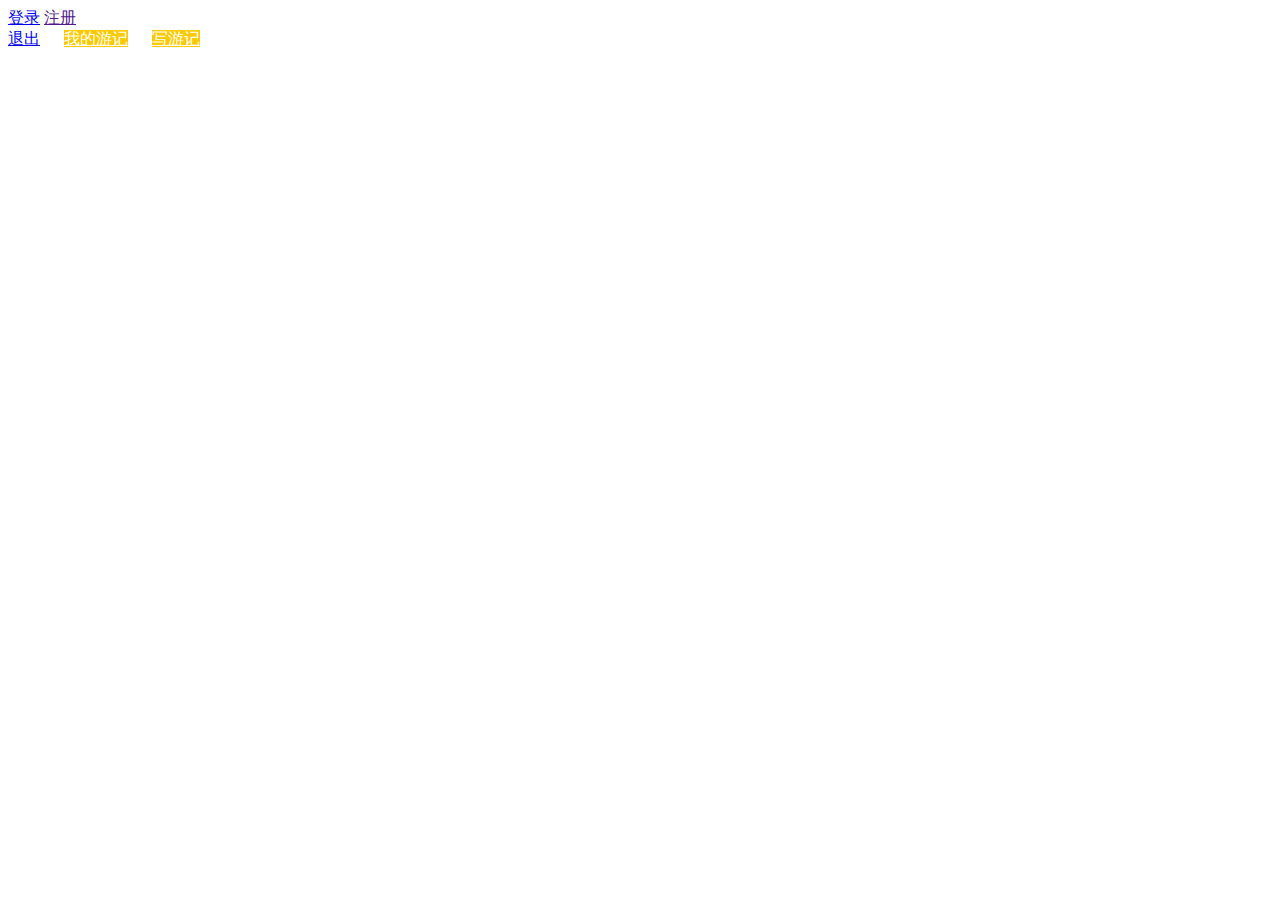
<file: target/ssm_demo/header.html>
<!DOCTYPE html>
<html lang="en">
<head>
    <meta charset="UTF-8">
    <title>首页</title>
</head>
<script>
    $(function () {
        //查询用户信息
        $.get("/ssm_demo/customer/getLoginTelno",{},function (result) {
            var data=result.data;
            if (data!=null){
                var customerTelno="欢迎，"+data.customerTelno;
                $("#span_username").html(customerTelno);
                $(".login_out").hide();
                $(".login").show();
            } else {
                $(".login_out").show();
                $(".login").hide();

            }

        });

    });
    $(".logout").click(function () {
        $.get("/ssm_demo/customer/logout",{},function (result) {

            var logoutStatus=result.status;
            if (logoutStatus=="SUCCESS"){
                //退出成功
                $(".login_out").show();
                $(".login").hide();
            }

        });
    });
</script>

    <header id="header">
        <!--未登录状态-->
        <div class="login_out">
            <a href="/ssm_demo/customer/goToLogin">登录</a>
            <a href="">注册</a>
        </div>

        <!--登录状态-->
        <div class="login">
            <a href="/ssm_demo/customer/goToInfo"><span id="span_username"></span></a>
            <a href="javascript:;" class="logout">退出</a>
            <a href="/ssm_demo/note/goToMyNoteList" class="btn" style="background-color: #ffc900;color: white;margin-left: 20px">我的游记</a>
            <a href="/ssm_demo/note/goToAdd" class="btn" style="background-color: #ffc900;color: white;margin-left: 20px">写游记</a>
        </div>


    </header>


</html>
</file>
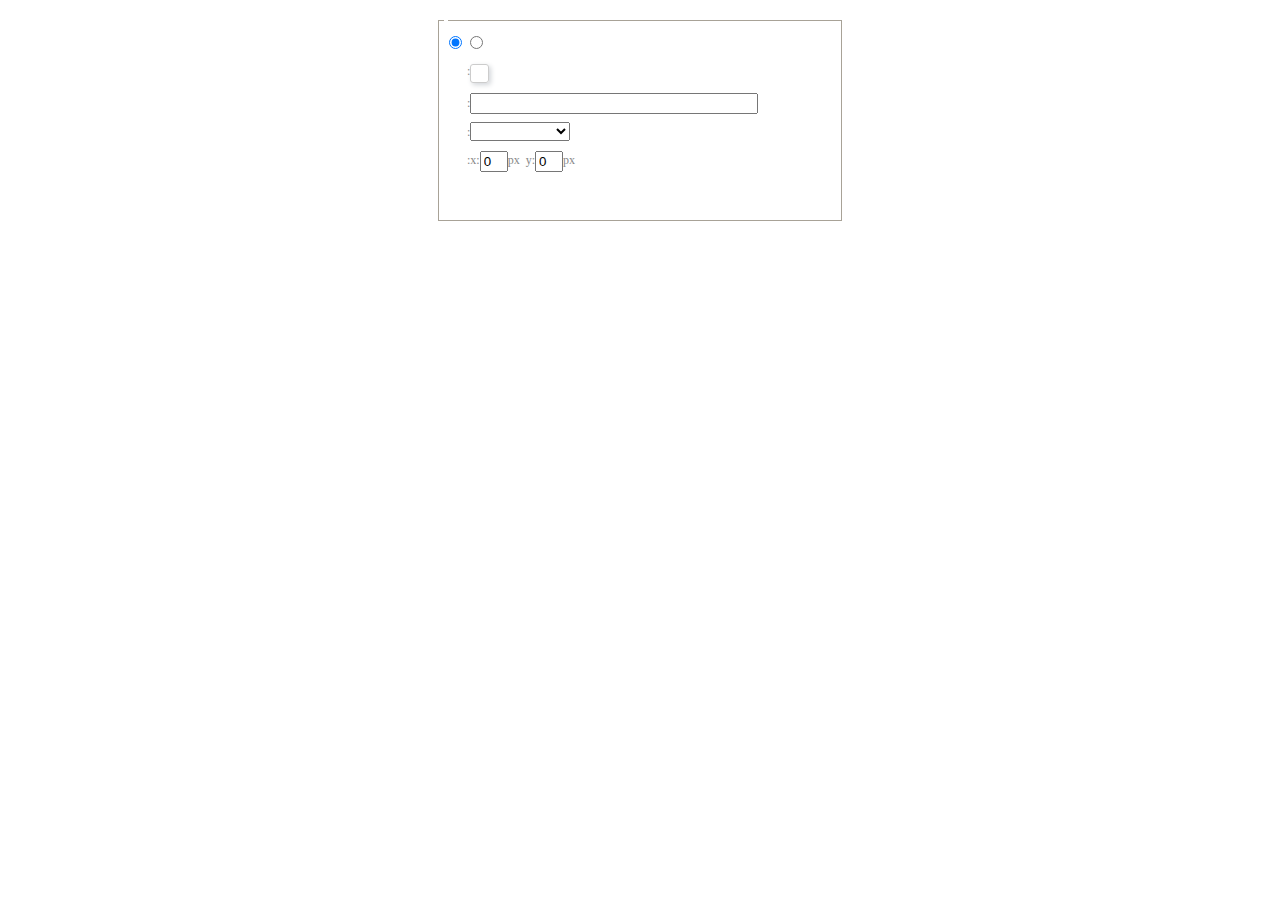
<file: target/ssm_demo/ueditor/dialogs/background/background.html>
<!DOCTYPE HTML>
<html>
<head>
    <meta http-equiv="Content-Type" content="text/html;charset=utf-8"/>
    <script type="text/javascript" src="../internal.js"></script>
    <link rel="stylesheet" type="text/css" href="background.css">
</head>
<body>
    <div id="bg_container" class="wrapper">
        <div id="tabHeads" class="tabhead">
            <span class="focus" data-content-id="normal"><var id="lang_background_normal"></var></span>
            <span class="" data-content-id="imgManager"><var id="lang_background_local"></var></span>
        </div>
        <div id="tabBodys" class="tabbody">
            <div id="normal" class="panel focus">
                <fieldset class="bgarea">
                    <legend><var id="lang_background_set"></var></legend>
                    <div class="content">
                        <div>
                            <label><input id="nocolorRadio" class="iptradio" type="radio" name="t" value="none" checked="checked"><var id="lang_background_none"></var></label>
                            <label><input id="coloredRadio" class="iptradio" type="radio" name="t" value="color"><var id="lang_background_colored"></var></label>
                        </div>
                        <div class="wrapcolor pl">
                            <div class="color">
                                <var id="lang_background_color"></var>:
                            </div>
                            <div id="colorPicker"></div>
                            <div class="clear"></div>
                        </div>
                        <div class="wrapcolor pl">
                            <label><var id="lang_background_netimg"></var>:</label><input class="txt" type="text" id="url">
                        </div>
                        <div id="alignment" class="alignment">
                            <var id="lang_background_align"></var>:<select id="repeatType">
                                <option value="center"></option>
                                <option value="repeat-x"></option>
                                <option value="repeat-y"></option>
                                <option value="repeat"></option>
                                <option value="self"></option>
                            </select>
                        </div>
                        <div id="custom" >
                            <var id="lang_background_position"></var>:x:<input type="text" size="1" id="x" maxlength="4" value="0">px&nbsp;&nbsp;y:<input type="text" size="1" id="y" maxlength="4" value="0">px
                        </div>
                    </div>
                </fieldset>

            </div>
            <div id="imgManager" class="panel">
                <div id="imageList" style=""></div>
            </div>
        </div>
    </div>
    <script type="text/javascript" src="background.js"></script>
</body>
</html>
</file>
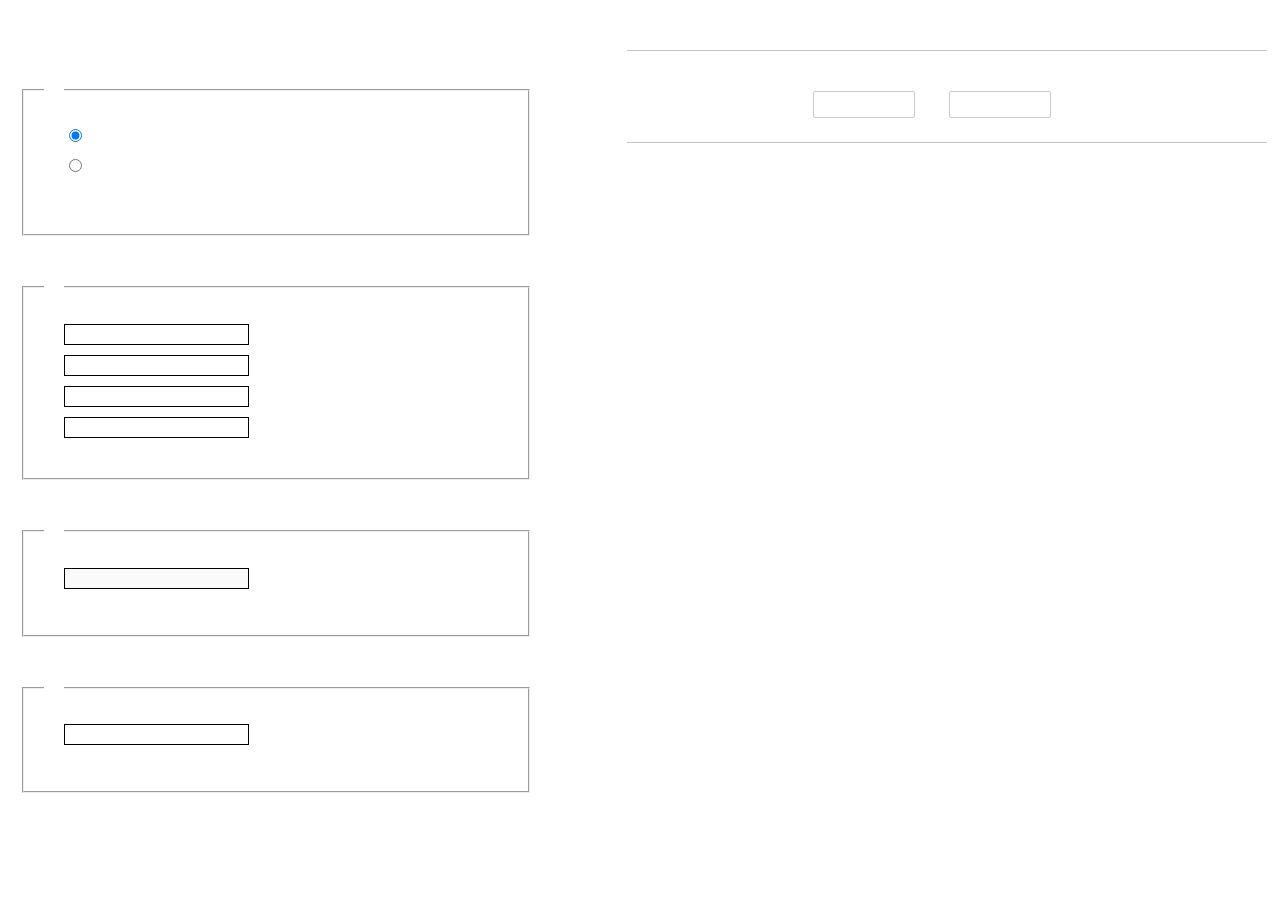
<file: target/ssm_demo/ueditor/dialogs/charts/charts.html>
<!DOCTYPE html>
<html>
    <head>
        <title>chart</title>
        <meta chartset="utf-8">
        <link rel="stylesheet" type="text/css" href="charts.css">
        <script type="text/javascript" src="../internal.js"></script>
    </head>
    <body>
        <div class="main">
            <div class="table-view">
                <h3><var id="lang_data_source"></var></h3>
                <div id="tableContainer" class="table-container"></div>
                <h3><var id="lang_chart_format"></var></h3>
                <form name="data-form">
                    <div class="charts-format">
                        <fieldset>
                            <legend><var id="lang_data_align"></var></legend>
                            <div class="format-item-container">
                                <label>
                                    <input type="radio" class="format-ctrl not-pie-item" name="charts-format" value="1" checked="checked">
                                    <var id="lang_chart_align_same"></var>
                                </label>
                                <label>
                                    <input type="radio" class="format-ctrl not-pie-item" name="charts-format" value="-1">
                                    <var id="lang_chart_align_reverse"></var>
                                </label>
                                <br>
                            </div>
                        </fieldset>
                        <fieldset>
                            <legend><var id="lang_chart_title"></var></legend>
                            <div class="format-item-container">
                                <label>
                                    <var id="lang_chart_main_title"></var><input type="text" name="title" class="data-item">
                                </label>
                                <label>
                                    <var id="lang_chart_sub_title"></var><input type="text" name="sub-title" class="data-item not-pie-item">
                                </label>
                                <label>
                                    <var id="lang_chart_x_title"></var><input type="text" name="x-title" class="data-item not-pie-item">
                                </label>
                                <label>
                                    <var id="lang_chart_y_title"></var><input type="text" name="y-title" class="data-item not-pie-item">
                                </label>
                            </div>
                        </fieldset>
                        <fieldset>
                            <legend><var id="lang_chart_tip"></var></legend>
                            <div class="format-item-container">
                                <label>
                                    <var id="lang_cahrt_tip_prefix"></var>
                                    <input type="text" id="tipInput" name="tip" class="data-item" disabled="disabled">
                                </label>
                                <p><var id="lang_cahrt_tip_description"></var></p>
                            </div>
                        </fieldset>
                        <fieldset>
                            <legend><var id="lang_chart_data_unit"></var></legend>
                            <div class="format-item-container">
                                <label><var id="lang_chart_data_unit_title"></var><input type="text" name="unit" class="data-item"></label>
                                <p><var id="lang_chart_data_unit_description"></var></p>
                            </div>
                        </fieldset>
                    </div>
                </form>
            </div>
            <div class="charts-view">
                <div id="chartsContainer" class="charts-container"></div>
                <div id="chartsType" class="charts-type">
                    <h3><var id="lang_chart_type"></var></h3>
                    <div class="scroll-view">
                        <div class="scroll-container">
                            <div id="scrollBed" class="scroll-bed"></div>
                        </div>
                        <div id="buttonContainer" class="button-container">
                            <a href="#" data-title="prev"><var id="lang_prev_btn"></var></a>
                            <a href="#" data-title="next"><var id="lang_next_btn"></var></a>
                        </div>
                    </div>
                </div>
            </div>
        </div>
        <script src="../../third-party/jquery-1.10.2.min.js"></script>
        <script src="../../third-party/highcharts/highcharts.js"></script>
        <script src="chart.config.js"></script>
        <script src="charts.js"></script>
    </body>
</html>
</file>
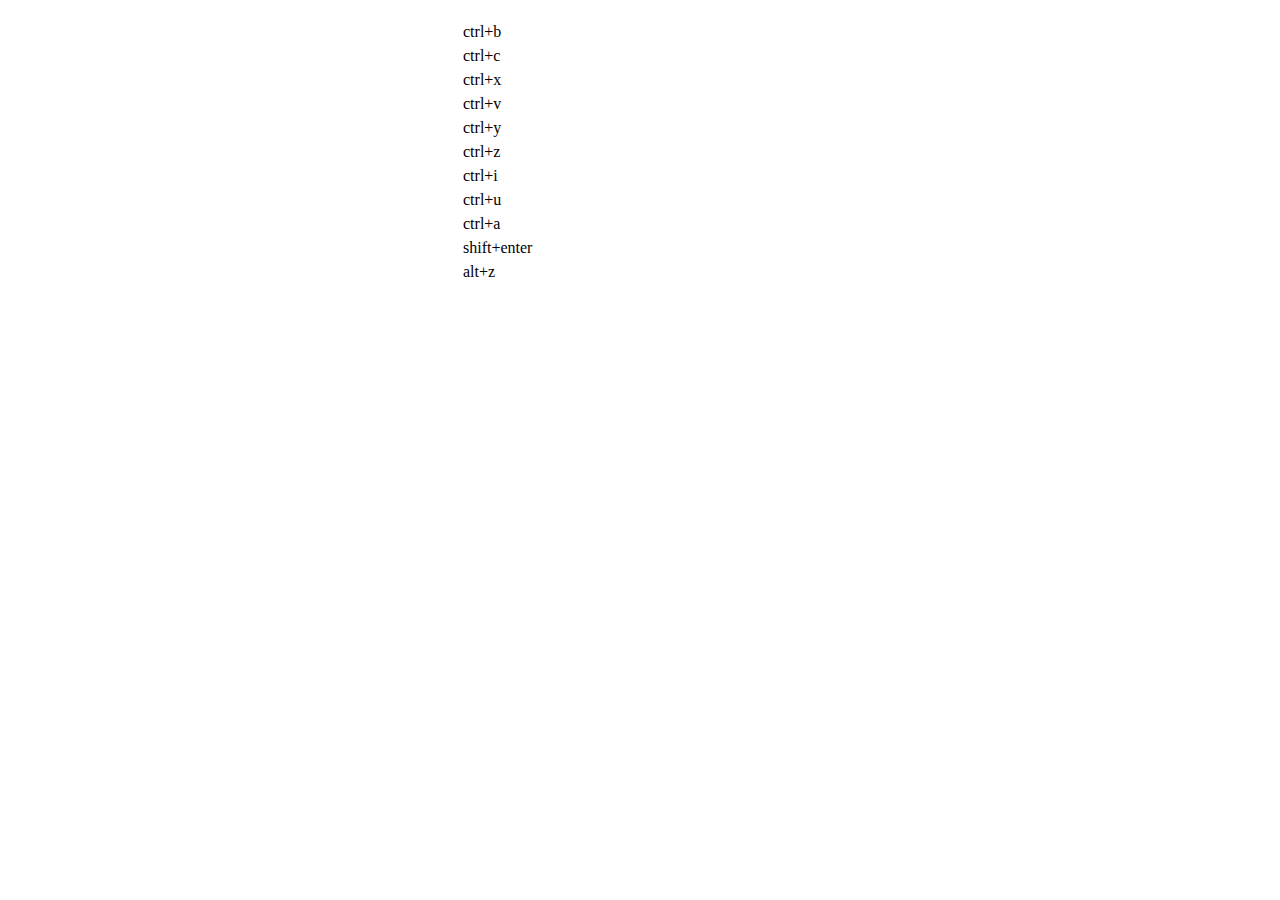
<file: target/ssm_demo/ueditor/dialogs/help/help.html>
<!DOCTYPE HTML PUBLIC "-//W3C//DTD HTML 4.01 Transitional//EN"
        "http://www.w3.org/TR/html4/loose.dtd">
<html>
<head>
    <title>帮助</title>
    <meta content="text/html; charset=utf-8" http-equiv="Content-Type"/>
    <script type="text/javascript" src="../internal.js"></script>
    <link rel="stylesheet" type="text/css" href="help.css">
</head>
<body>
<div class="wrapper" id="helptab">
    <div id="tabHeads" class="tabhead">
        <span class="focus" tabsrc="about"><var id="lang_input_about"></var></span>
        <span tabsrc="shortcuts"><var id="lang_input_shortcuts"></var></span>
    </div>
    <div id="tabBodys" class="tabbody">
        <div id="about" class="panel">
            <h1>UEditor</h1>
            <p id="version"></p>
            <p><var id="lang_input_introduction"></var></p>
        </div>
        <div id="shortcuts" class="panel">
            <table>
                <thead>
                <tr>
                    <td><var id="lang_Txt_shortcuts"></var></td>
                    <td><var id="lang_Txt_func"></var></td>
                </tr>
                </thead>
                <tbody>
                <tr>
                    <td>ctrl+b</td>
                    <td><var id="lang_Txt_bold"></var></td>
                </tr>
                <tr>
                    <td>ctrl+c</td>
                    <td><var id="lang_Txt_copy"></var></td>
                </tr>
                <tr>
                    <td>ctrl+x</td>
                    <td><var id="lang_Txt_cut"></var></td>
                </tr>
                <tr>
                    <td>ctrl+v</td>
                    <td><var id="lang_Txt_Paste"></var></td>
                </tr>
                <tr>
                    <td>ctrl+y</td>
                    <td><var id="lang_Txt_undo"></var></td>
                </tr>
                <tr>
                    <td>ctrl+z</td>
                    <td><var id="lang_Txt_redo"></var></td>
                </tr>
                <tr>
                    <td>ctrl+i</td>
                    <td><var id="lang_Txt_italic"></var></td>
                </tr>
                <tr>
                    <td>ctrl+u</td>
                    <td><var id="lang_Txt_underline"></var></td>
                </tr>
                <tr>
                    <td>ctrl+a</td>
                    <td><var id="lang_Txt_selectAll"></var></td>
                </tr>
                <tr>
                    <td>shift+enter</td>
                    <td><var id="lang_Txt_visualEnter"></var></td>
                </tr>
                <tr>
                    <td>alt+z</td>
                    <td><var id="lang_Txt_fullscreen"></var></td>
                </tr>
                </tbody>
            </table>
        </div>
    </div>
</div>
<script type="text/javascript" src="help.js"></script>
</body>
</html>
</file>
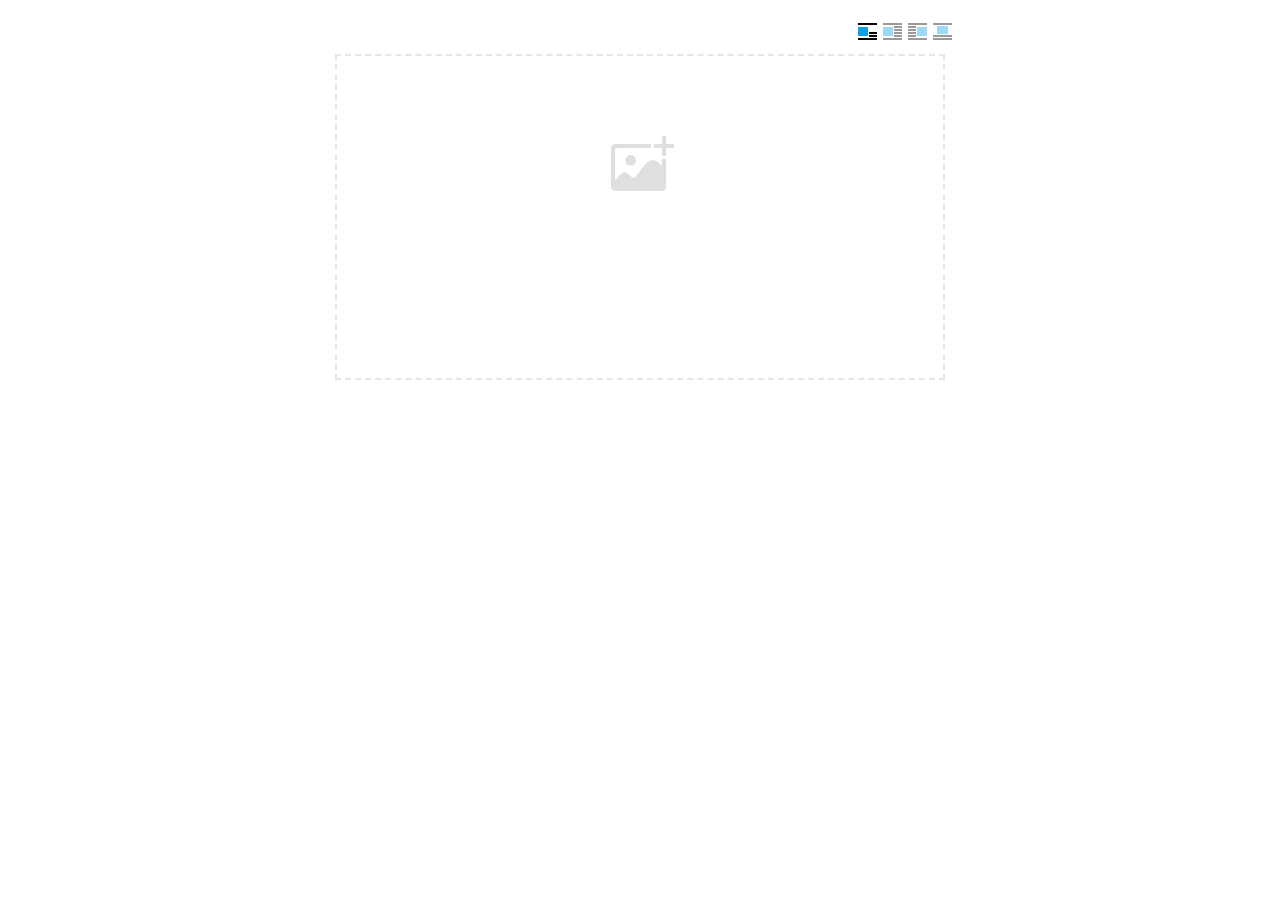
<file: target/ssm_demo/ueditor/dialogs/image/image.html>
<!doctype html>
<html>
<head>
    <meta charset="UTF-8">
    <title>ueditor图片对话框</title>
    <script type="text/javascript" src="../internal.js"></script>

    <!-- jquery -->
    <script type="text/javascript" src="../../third-party/jquery-1.10.2.min.js"></script>

    <!-- webuploader -->
    <script src="../../third-party/webuploader/webuploader.min.js"></script>
    <link rel="stylesheet" type="text/css" href="../../third-party/webuploader/webuploader.css">

    <!-- image dialog -->
    <link rel="stylesheet" href="image.css" type="text/css" />
</head>
<body>

    <div class="wrapper">
        <div id="tabhead" class="tabhead">
            <span class="tab" data-content-id="remote"><var id="lang_tab_remote"></var></span>
            <span class="tab focus" data-content-id="upload"><var id="lang_tab_upload"></var></span>
            <span class="tab" data-content-id="online"><var id="lang_tab_online"></var></span>
            <span class="tab" data-content-id="search"><var id="lang_tab_search"></var></span>
        </div>
        <div class="alignBar">
            <label class="algnLabel"><var id="lang_input_align"></var></label>
                    <span id="alignIcon">
                        <span id="noneAlign" class="none-align focus" data-align="none"></span>
                        <span id="leftAlign" class="left-align" data-align="left"></span>
                        <span id="rightAlign" class="right-align" data-align="right"></span>
                        <span id="centerAlign" class="center-align" data-align="center"></span>
                    </span>
            <input id="align" name="align" type="hidden" value="none"/>
        </div>
        <div id="tabbody" class="tabbody">

            <!-- 远程图片 -->
            <div id="remote" class="panel">
                <div class="top">
                    <div class="row">
                        <label for="url"><var id="lang_input_url"></var></label>
                        <span><input class="text" id="url" type="text"/></span>
                    </div>
                </div>
                <div class="left">
                    <div class="row">
                        <label><var id="lang_input_size"></var></label>
                        <span><var id="lang_input_width">&nbsp;&nbsp;</var><input class="text" type="text" id="width"/>px </span>
                        <span><var id="lang_input_height">&nbsp;&nbsp;</var><input class="text" type="text" id="height"/>px </span>
                        <span><input id="lock" type="checkbox" disabled="disabled"><span id="lockicon"></span></span>
                    </div>
                    <div class="row">
                        <label><var id="lang_input_border"></var></label>
                        <span><input class="text" type="text" id="border"/>px </span>
                    </div>
                    <div class="row">
                        <label><var id="lang_input_vhspace"></var></label>
                        <span><input class="text" type="text" id="vhSpace"/>px </span>
                    </div>
                    <div class="row">
                        <label><var id="lang_input_title"></var></label>
                        <span><input class="text" type="text" id="title"/></span>
                    </div>
                </div>
                <div class="right"><div id="preview"></div></div>
            </div>

            <!-- 上传图片 -->
            <div id="upload" class="panel focus">
                <div id="queueList" class="queueList">
                    <div class="statusBar element-invisible">
                        <div class="progress">
                            <span class="text">0%</span>
                            <span class="percentage"></span>
                        </div><div class="info"></div>
                        <div class="btns">
                            <div id="filePickerBtn"></div>
                            <div class="uploadBtn"><var id="lang_start_upload"></var></div>
                        </div>
                    </div>
                    <div id="dndArea" class="placeholder">
                        <div class="filePickerContainer">
                            <div id="filePickerReady"></div>
                        </div>
                    </div>
                    <ul class="filelist element-invisible">
                        <li id="filePickerBlock" class="filePickerBlock"></li>
                    </ul>
                </div>
            </div>

            <!-- 在线图片 -->
            <div id="online" class="panel">
                <div id="imageList"><var id="lang_imgLoading"></var></div>
            </div>

            <!-- 搜索图片 -->
            <div id="search" class="panel">
                <div class="searchBar">
                    <input id="searchTxt" class="searchTxt text" type="text" />
                    <select id="searchType" class="searchType">
                        <option value="&s=4&z=0"></option>
                        <option value="&s=1&z=19"></option>
                        <option value="&s=2&z=0"></option>
                        <option value="&s=3&z=0"></option>
                    </select>
                    <input id="searchReset" type="button"  />
                    <input id="searchBtn" type="button"  />
                </div>
                <div id="searchList" class="searchList"><ul id="searchListUl"></ul></div>
            </div>

        </div>
    </div>
    <script type="text/javascript" src="image.js"></script>

</body>
</html>
</file>
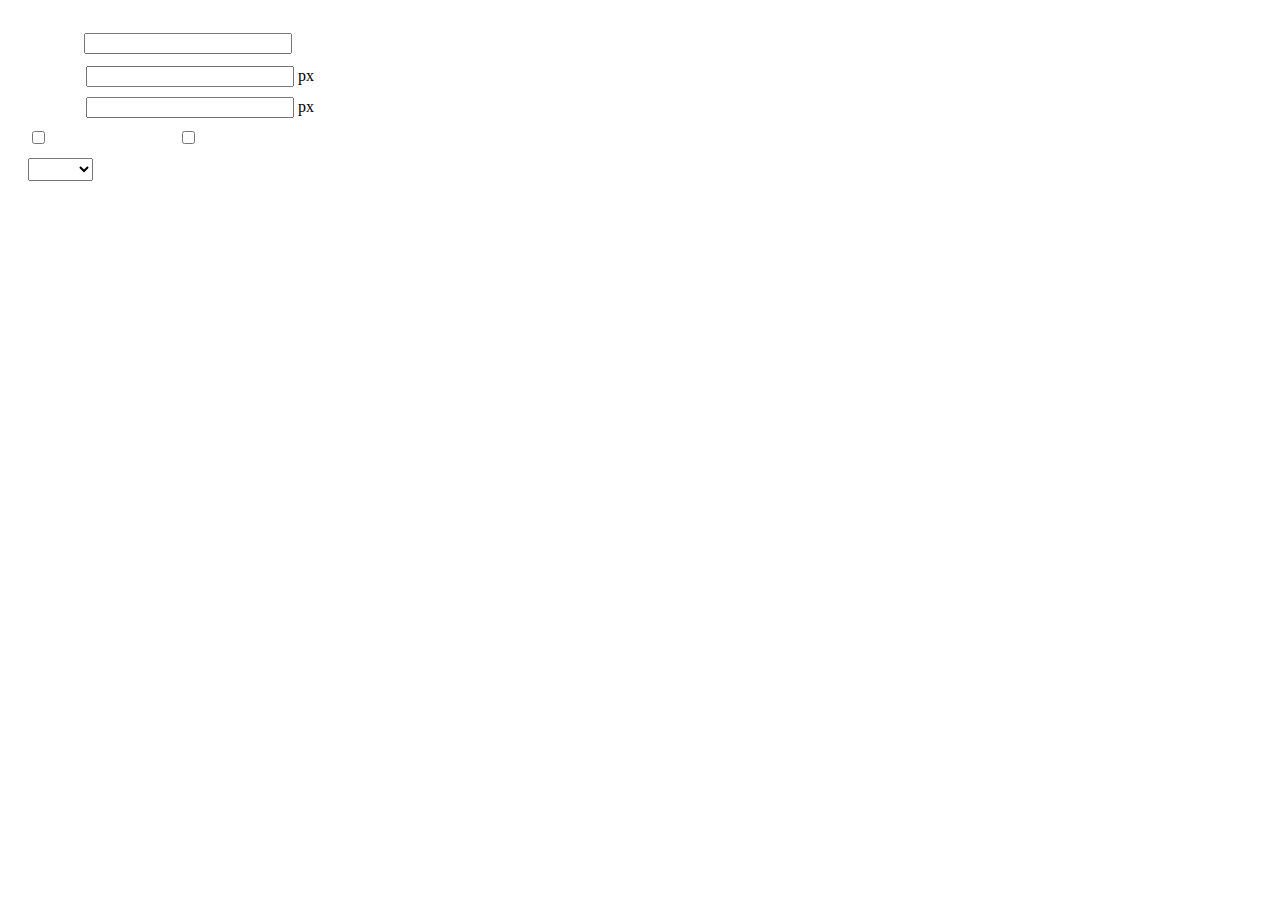
<file: target/ssm_demo/ueditor/dialogs/insertframe/insertframe.html>
<!DOCTYPE html>
<html>
<head>
    <meta http-equiv="Content-Type" content="text/html; charset=utf-8"/>
    <title></title>
    <script type="text/javascript" src="../internal.js"></script>
    <style type="text/css">
        .warp {width: 320px;height: 153px;margin-left:5px;padding: 20px 0 0 15px;position: relative;}
        #url {width: 290px; margin-bottom: 2px; margin-left: -6px; margin-left: -2px\9;*margin-left:0;_margin-left:0; }
        .format span{display: inline-block; width: 58px;text-align: center; zoom:1;}
        table td{padding:5px 0;}
        #align{width: 65px;height: 23px;line-height: 22px;}
    </style>
</head>
<body>
<div class="warp">
        <table width="300" cellpadding="0" cellspacing="0">
            <tr>
                <td colspan="2" class="format">
                    <span><var id="lang_input_address"></var></span>
                    <input style="width:200px" id="url" type="text" value=""/>
                </td>
            </tr>
            <tr>
                <td colspan="2" class="format"><span><var id="lang_input_width"></var></span><input style="width:200px" type="text" id="width"/> px</td>

            </tr>
            <tr>
                <td colspan="2" class="format"><span><var id="lang_input_height"></var></span><input style="width:200px" type="text" id="height"/> px</td>
            </tr>
            <tr>
                <td><span><var id="lang_input_isScroll"></var></span><input type="checkbox" id="scroll"/> </td>
                <td><span><var id="lang_input_frameborder"></var></span><input type="checkbox" id="frameborder"/> </td>
            </tr>

            <tr>
                <td colspan="2"><span><var id="lang_input_alignMode"></var></span>
                    <select id="align">
                        <option value=""></option>
                        <option value="left"></option>
                        <option value="right"></option>
                    </select>
                </td>
            </tr>
        </table>
</div>
<script type="text/javascript">
    var iframe = editor._iframe;
    if(iframe){
        $G("url").value = iframe.getAttribute("src")||"";
        $G("width").value = iframe.getAttribute("width")||iframe.style.width.replace("px","")||"";
        $G("height").value = iframe.getAttribute("height") || iframe.style.height.replace("px","") ||"";
        $G("scroll").checked = (iframe.getAttribute("scrolling") == "yes") ? true : false;
        $G("frameborder").checked = (iframe.getAttribute("frameborder") == "1") ? true : false;
        $G("align").value = iframe.align ? iframe.align : "";
    }
    function queding(){
        var  url = $G("url").value.replace(/^\s*|\s*$/ig,""),
                width = $G("width").value,
                height = $G("height").value,
                scroll = $G("scroll"),
                frameborder = $G("frameborder"),
                float = $G("align").value,
                newIframe = editor.document.createElement("iframe"),
                div;
        if(!url){
            alert(lang.enterAddress);
            return false;
        }
        newIframe.setAttribute("src",/http:\/\/|https:\/\//ig.test(url) ? url : "http://"+url);
        /^[1-9]+[.]?\d*$/g.test( width ) ? newIframe.setAttribute("width",width) : "";
        /^[1-9]+[.]?\d*$/g.test( height ) ? newIframe.setAttribute("height",height) : "";
        scroll.checked ?  newIframe.setAttribute("scrolling","yes") : newIframe.setAttribute("scrolling","no");
        frameborder.checked ?  newIframe.setAttribute("frameborder","1",0) : newIframe.setAttribute("frameborder","0",0);
        float ? newIframe.setAttribute("align",float) :  newIframe.setAttribute("align","");
        if(iframe){
            iframe.parentNode.insertBefore(newIframe,iframe);
            domUtils.remove(iframe);
        }else{
            div = editor.document.createElement("div");
            div.appendChild(newIframe);
            editor.execCommand("inserthtml",div.innerHTML);
        }
        editor._iframe = null;
        dialog.close();
    }
    dialog.onok = queding;
    $G("url").onkeydown = function(evt){
        evt = evt || event;
        if(evt.keyCode == 13){
            queding();
        }
    };
    $focus($G( "url" ));

</script>
</body>
</html>
</file>
<file: target/ssm_demo/ueditor/dialogs/background/background.css>
.wrapper{ width: 424px;margin: 10px auto; zoom:1;position: relative}
.tabbody{height:225px;}
.tabbody .panel { position: absolute;width:100%; height:100%;background: #fff; display: none;}
.tabbody .focus { display: block;}

body{font-size: 12px;color: #888;overflow: hidden;}
input,label{vertical-align:middle}
.clear{clear: both;}
.pl{padding-left: 18px;padding-left: 23px\9;}

#imageList {width: 420px;height: 215px;margin-top: 10px;overflow: hidden;overflow-y: auto;}
#imageList div {float: left;width: 100px;height: 95px;margin: 5px 10px;}
#imageList img {cursor: pointer;border: 2px solid white;}

.bgarea{margin: 10px;padding: 5px;height: 84%;border: 1px solid #A8A297;}
.content div{margin: 10px 0 10px 5px;}
.content .iptradio{margin: 0px 5px 5px 0px;}
.txt{width:280px;}

.wrapcolor{height: 19px;}
div.color{float: left;margin: 0;}
#colorPicker{width: 17px;height: 17px;border: 1px solid #CCC;display: inline-block;border-radius: 3px;box-shadow: 2px 2px 5px #D3D6DA;margin: 0;float: left;}
div.alignment,#custom{margin-left: 23px;margin-left: 28px\9;}
#custom input{height: 15px;min-height: 15px;width:20px;}
#repeatType{width:100px;}


/* 图片管理样式 */
#imgManager {
    width: 100%;
    height: 225px;
}
#imgManager #imageList{
    width: 100%;
    overflow-x: hidden;
    overflow-y: auto;
}
#imgManager ul {
    display: block;
    list-style: none;
    margin: 0;
    padding: 0;
}
#imgManager li {
    float: left;
    display: block;
    list-style: none;
    padding: 0;
    width: 113px;
    height: 113px;
    margin: 9px 0 0 19px;
    background-color: #eee;
    overflow: hidden;
    cursor: pointer;
    position: relative;
}
#imgManager li.clearFloat {
    float: none;
    clear: both;
    display: block;
    width:0;
    height:0;
    margin: 0;
    padding: 0;
}
#imgManager li img {
    cursor: pointer;
}
#imgManager li .icon {
    cursor: pointer;
    width: 113px;
    height: 113px;
    position: absolute;
    top: 0;
    left: 0;
    z-index: 2;
    border: 0;
    background-repeat: no-repeat;
}
#imgManager li .icon:hover {
    width: 107px;
    height: 107px;
    border: 3px solid #1094fa;
}
#imgManager li.selected .icon {
    background-image: url(images/success.png);
    background-position: 75px 75px;
}
#imgManager li.selected .icon:hover {
    width: 107px;
    height: 107px;
    border: 3px solid #1094fa;
    background-position: 72px 72px;
}
</file>
<file: target/ssm_demo/ueditor/dialogs/charts/charts.css>
html, body {
    width: 100%;
    height: 100%;
    margin: 0;
    padding: 0;
    overflow-x: hidden;
}

.main {
    width: 100%;
    overflow: hidden;
}

.table-view {
    height: 100%;
    float: left;
    margin: 20px;
    width: 40%;
}

.table-view .table-container {
    width: 100%;
    margin-bottom: 50px;
    overflow: scroll;
}

.table-view th {
    padding: 5px 10px;
    background-color: #F7F7F7;
}

.table-view td {
    width: 50px;
    text-align: center;
    padding:0;
}

.table-container input {
    width: 40px;
    padding: 5px;
    border: none;
    outline: none;
}

.table-view caption {
    font-size: 18px;
    text-align: left;
}

.charts-view {
    /*margin-left: 49%!important;*/
    width: 50%;
    margin-left: 49%;
    height: 400px;
}

.charts-container {
    border-left: 1px solid #c3c3c3;
}

.charts-format fieldset {
    padding-left: 20px;
    margin-bottom: 50px;
}

.charts-format legend {
    padding-left: 10px;
    padding-right: 10px;
}

.format-item-container {
    padding: 20px;
}

.format-item-container label {
    display: block;
    margin: 10px 0;
}

.charts-format .data-item {
    border: 1px solid black;
    outline: none;
    padding: 2px 3px;
}

/* 图表类型 */

.charts-type {
    margin-top: 50px;
    height: 300px;
}

.scroll-view {
    border: 1px solid #c3c3c3;
    border-left: none;
    border-right: none;
    overflow: hidden;
}

.scroll-container {
    margin: 20px;
    width: 100%;
    overflow: hidden;
}

.scroll-bed {
    width: 10000px;
    _margin-top: 20px;
    -webkit-transition: margin-left .5s ease;
    -moz-transition: margin-left .5s ease;
    transition: margin-left .5s ease;
}

.view-box {
    display: inline-block;
    *display: inline;
    *zoom: 1;
    margin-right: 20px;
    border: 2px solid white;
    line-height: 0;
    overflow: hidden;
    cursor: pointer;
}

.view-box img {
    border: 1px solid #cecece;
}

.view-box.selected {
    border-color: #7274A7;
}

.button-container {
    margin-bottom: 20px;
    text-align: center;
}

.button-container a {
    display: inline-block;
    width: 100px;
    height: 25px;
    line-height: 25px;
    border: 1px solid #c2ccd1;
    margin-right: 30px;
    text-decoration: none;
    color: black;
    -webkit-border-radius: 2px;
    -moz-border-radius: 2px;
    border-radius: 2px;
}

.button-container a:HOVER {
    background: #fcfcfc;
}

.button-container a:ACTIVE {
    border-top-color: #c2ccd1;
    box-shadow:inset 0 5px 4px -4px rgba(49, 49, 64, 0.1);
}

.edui-charts-not-data {
    height: 100px;
    line-height: 100px;
    text-align: center;
}
</file>
<file: target/ssm_demo/ueditor/dialogs/help/help.css>
.wrapper{width: 370px;margin: 10px auto;zoom: 1;}
.tabbody{height: 360px;}
.tabbody .panel{width:100%;height: 360px;position: absolute;background: #fff;}
.tabbody .panel h1{font-size:26px;margin: 5px 0 0 5px;}
.tabbody .panel p{font-size:12px;margin: 5px 0 0 5px;}
.tabbody table{width:90%;line-height: 20px;margin: 5px 0 0 5px;;}
.tabbody table thead{font-weight: bold;line-height: 25px;}
</file>
<file: target/ssm_demo/ueditor/third-party/webuploader/webuploader.css>
.webuploader-container {
	position: relative;
}
.webuploader-element-invisible {
	position: absolute !important;
	clip: rect(1px 1px 1px 1px); /* IE6, IE7 */
    clip: rect(1px,1px,1px,1px);
}
.webuploader-pick {
	position: relative;
	display: inline-block;
	cursor: pointer;
	background: #00b7ee;
	padding: 10px 15px;
	color: #fff;
	text-align: center;
	border-radius: 3px;
	overflow: hidden;
}
.webuploader-pick-hover {
	background: #00a2d4;
}

.webuploader-pick-disable {
	opacity: 0.6;
	pointer-events:none;
}
</file>
<file: target/ssm_demo/ueditor/dialogs/image/image.css>
@charset "utf-8";
/* dialog样式 */
.wrapper {
    zoom: 1;
    width: 630px;
    *width: 626px;
    height: 380px;
    margin: 0 auto;
    padding: 10px;
    position: relative;
    font-family: sans-serif;
}

/*tab样式框大小*/
.tabhead {
    float:left;
}
.tabbody {
    width: 100%;
    height: 346px;
    position: relative;
    clear: both;
}

.tabbody .panel {
    position: absolute;
    width: 0;
    height: 0;
    background: #fff;
    overflow: hidden;
    display: none;
}

.tabbody .panel.focus {
    width: 100%;
    height: 346px;
    display: block;
}

/* 图片对齐方式 */
.alignBar{
    float:right;
    margin-top: 5px;
    position: relative;
}

.alignBar .algnLabel{
    float:left;
    height: 20px;
    line-height: 20px;
}

.alignBar #alignIcon{
    zoom:1;
    _display: inline;
    display: inline-block;
    position: relative;
}
.alignBar #alignIcon span{
    float: left;
    cursor: pointer;
    display: block;
    width: 19px;
    height: 17px;
    margin-right: 3px;
    margin-left: 3px;
    background-image: url(./images/alignicon.jpg);
}
.alignBar #alignIcon .none-align{
    background-position: 0 -18px;
}
.alignBar #alignIcon .left-align{
    background-position: -20px -18px;
}
.alignBar #alignIcon .right-align{
    background-position: -40px -18px;
}
.alignBar #alignIcon .center-align{
    background-position: -60px -18px;
}
.alignBar #alignIcon .none-align.focus{
    background-position: 0 0;
}
.alignBar #alignIcon .left-align.focus{
    background-position: -20px 0;
}
.alignBar #alignIcon .right-align.focus{
    background-position: -40px 0;
}
.alignBar #alignIcon .center-align.focus{
    background-position: -60px 0;
}




/* 远程图片样式 */
#remote {
    z-index: 200;
}

#remote .top{
    width: 100%;
    margin-top: 25px;
}
#remote .left{
    display: block;
    float: left;
    width: 300px;
    height:10px;
}
#remote .right{
    display: block;
    float: right;
    width: 300px;
    height:10px;
}
#remote .row{
    margin-left: 20px;
    clear: both;
    height: 40px;
}

#remote .row label{
    text-align: center;
    width: 50px;
    zoom:1;
    _display: inline;
    display:inline-block;
    vertical-align: middle;
}
#remote .row label.algnLabel{
    float: left;

}

#remote input.text{
    width: 150px;
    padding: 3px 6px;
    font-size: 14px;
    line-height: 1.42857143;
    color: #555;
    background-color: #fff;
    background-image: none;
    border: 1px solid #ccc;
    border-radius: 4px;
    -webkit-box-shadow: inset 0 1px 1px rgba(0, 0, 0, .075);
    box-shadow: inset 0 1px 1px rgba(0, 0, 0, .075);
    -webkit-transition: border-color ease-in-out .15s, box-shadow ease-in-out .15s;
    transition: border-color ease-in-out .15s, box-shadow ease-in-out .15s;
}
#remote input.text:focus {
    border-color: #66afe9;
    outline: 0;
    -webkit-box-shadow: inset 0 1px 1px rgba(0, 0, 0, .075), 0 0 8px rgba(102, 175, 233, .6);
    box-shadow: inset 0 1px 1px rgba(0, 0, 0, .075), 0 0 8px rgba(102, 175, 233, .6);
}
#remote #url{
    width: 500px;
    margin-bottom: 2px;
}
#remote #width,
#remote #height{
    width: 20px;
    margin-left: 2px;
    margin-right: 2px;
}
#remote #border,
#remote #vhSpace,
#remote #title{
    width: 180px;
    margin-right: 5px;
}
#remote #lock{
}
#remote #lockicon{
    zoom: 1;
    _display:inline;
    display: inline-block;
    width: 20px;
    height: 20px;
    background: url("../../themes/default/images/lock.gif") -13px -13px no-repeat;
    vertical-align: middle;
}
#remote #preview{
    clear: both;
    width: 260px;
    height: 240px;
    z-index: 9999;
    margin-top: 10px;
    background-color: #eee;
    overflow: hidden;
}

/* 上传图片 */
.tabbody #upload.panel {
    width: 0;
    height: 0;
    overflow: hidden;
    position: absolute !important;
    clip: rect(1px, 1px, 1px, 1px);
    background: #fff;
    display: block;
}

.tabbody #upload.panel.focus {
    width: 100%;
    height: 346px;
    display: block;
    clip: auto;
}

#upload .queueList {
    margin: 0;
    width: 100%;
    height: 100%;
    position: absolute;
    overflow: hidden;
}

#upload p {
    margin: 0;
}

.element-invisible {
    width: 0 !important;
    height: 0 !important;
    border: 0;
    padding: 0;
    margin: 0;
    overflow: hidden;
    position: absolute !important;
    clip: rect(1px, 1px, 1px, 1px);
}

#upload .placeholder {
    margin: 10px;
    border: 2px dashed #e6e6e6;
    *border: 0px dashed #e6e6e6;
    height: 172px;
    padding-top: 150px;
    text-align: center;
    background: url(./images/image.png) center 70px no-repeat;
    color: #cccccc;
    font-size: 18px;
    position: relative;
    top:0;
    *top: 10px;
}

#upload .placeholder .webuploader-pick {
    font-size: 18px;
    background: #00b7ee;
    border-radius: 3px;
    line-height: 44px;
    padding: 0 30px;
    *width: 120px;
    color: #fff;
    display: inline-block;
    margin: 0 auto 20px auto;
    cursor: pointer;
    box-shadow: 0 1px 1px rgba(0, 0, 0, 0.1);
}

#upload .placeholder .webuploader-pick-hover {
    background: #00a2d4;
}


#filePickerContainer {
    text-align: center;
}

#upload .placeholder .flashTip {
    color: #666666;
    font-size: 12px;
    position: absolute;
    width: 100%;
    text-align: center;
    bottom: 20px;
}

#upload .placeholder .flashTip a {
    color: #0785d1;
    text-decoration: none;
}

#upload .placeholder .flashTip a:hover {
    text-decoration: underline;
}

#upload .placeholder.webuploader-dnd-over {
    border-color: #999999;
}

#upload .filelist {
    list-style: none;
    margin: 0;
    padding: 0;
    overflow-x: hidden;
    overflow-y: auto;
    position: relative;
    height: 300px;
}

#upload .filelist:after {
    content: '';
    display: block;
    width: 0;
    height: 0;
    overflow: hidden;
    clear: both;
    position: relative;
}

#upload .filelist li {
    width: 113px;
    height: 113px;
    background: url(./images/bg.png);
    text-align: center;
    margin: 9px 0 0 9px;
    *margin: 6px 0 0 6px;
    position: relative;
    display: block;
    float: left;
    overflow: hidden;
    font-size: 12px;
}

#upload .filelist li p.log {
    position: relative;
    top: -45px;
}

#upload .filelist li p.title {
    position: absolute;
    top: 0;
    left: 0;
    width: 100%;
    overflow: hidden;
    white-space: nowrap;
    text-overflow: ellipsis;
    top: 5px;
    text-indent: 5px;
    text-align: left;
}

#upload .filelist li p.progress {
    position: absolute;
    width: 100%;
    bottom: 0;
    left: 0;
    height: 8px;
    overflow: hidden;
    z-index: 50;
    margin: 0;
    border-radius: 0;
    background: none;
    -webkit-box-shadow: 0 0 0;
}

#upload .filelist li p.progress span {
    display: none;
    overflow: hidden;
    width: 0;
    height: 100%;
    background: #1483d8 url(./images/progress.png) repeat-x;

    -webit-transition: width 200ms linear;
    -moz-transition: width 200ms linear;
    -o-transition: width 200ms linear;
    -ms-transition: width 200ms linear;
    transition: width 200ms linear;

    -webkit-animation: progressmove 2s linear infinite;
    -moz-animation: progressmove 2s linear infinite;
    -o-animation: progressmove 2s linear infinite;
    -ms-animation: progressmove 2s linear infinite;
    animation: progressmove 2s linear infinite;

    -webkit-transform: translateZ(0);
}

@-webkit-keyframes progressmove {
    0% {
        background-position: 0 0;
    }
    100% {
        background-position: 17px 0;
    }
}

@-moz-keyframes progressmove {
    0% {
        background-position: 0 0;
    }
    100% {
        background-position: 17px 0;
    }
}

@keyframes progressmove {
    0% {
        background-position: 0 0;
    }
    100% {
        background-position: 17px 0;
    }
}

#upload .filelist li p.imgWrap {
    position: relative;
    z-index: 2;
    line-height: 113px;
    vertical-align: middle;
    overflow: hidden;
    width: 113px;
    height: 113px;

    -webkit-transform-origin: 50% 50%;
    -moz-transform-origin: 50% 50%;
    -o-transform-origin: 50% 50%;
    -ms-transform-origin: 50% 50%;
    transform-origin: 50% 50%;

    -webit-transition: 200ms ease-out;
    -moz-transition: 200ms ease-out;
    -o-transition: 200ms ease-out;
    -ms-transition: 200ms ease-out;
    transition: 200ms ease-out;
}

#upload .filelist li img {
    width: 100%;
}

#upload .filelist li p.error {
    background: #f43838;
    color: #fff;
    position: absolute;
    bottom: 0;
    left: 0;
    height: 28px;
    line-height: 28px;
    width: 100%;
    z-index: 100;
    display:none;
}

#upload .filelist li .success {
    display: block;
    position: absolute;
    left: 0;
    bottom: 0;
    height: 40px;
    width: 100%;
    z-index: 200;
    background: url(./images/success.png) no-repeat right bottom;
    background: url(./images/success.gif) no-repeat right bottom \9;
}

#upload .filelist li.filePickerBlock {
    width: 113px;
    height: 113px;
    background: url(./images/image.png) no-repeat center 12px;
    border: 1px solid #eeeeee;
    border-radius: 0;
}
#upload .filelist li.filePickerBlock div.webuploader-pick  {
    width: 100%;
    height: 100%;
    margin: 0;
    padding: 0;
    opacity: 0;
    background: none;
    font-size: 0;
}

#upload .filelist div.file-panel {
    position: absolute;
    height: 0;
    filter: progid:DXImageTransform.Microsoft.gradient(GradientType=0, startColorstr='#80000000', endColorstr='#80000000') \0;
    background: rgba(0, 0, 0, 0.5);
    width: 100%;
    top: 0;
    left: 0;
    overflow: hidden;
    z-index: 300;
}

#upload .filelist div.file-panel span {
    width: 24px;
    height: 24px;
    display: inline;
    float: right;
    text-indent: -9999px;
    overflow: hidden;
    background: url(./images/icons.png) no-repeat;
    background: url(./images/icons.gif) no-repeat \9;
    margin: 5px 1px 1px;
    cursor: pointer;
    -webkit-tap-highlight-color: rgba(0,0,0,0);
    -webkit-user-select: none;
    -moz-user-select: none;
    -ms-user-select: none;
    user-select: none;
}

#upload .filelist div.file-panel span.rotateLeft {
    display:none;
    background-position: 0 -24px;
}

#upload .filelist div.file-panel span.rotateLeft:hover {
    background-position: 0 0;
}

#upload .filelist div.file-panel span.rotateRight {
    display:none;
    background-position: -24px -24px;
}

#upload .filelist div.file-panel span.rotateRight:hover {
    background-position: -24px 0;
}

#upload .filelist div.file-panel span.cancel {
    background-position: -48px -24px;
}

#upload .filelist div.file-panel span.cancel:hover {
    background-position: -48px 0;
}

#upload .statusBar {
    height: 45px;
    border-bottom: 1px solid #dadada;
    margin: 0 10px;
    padding: 0;
    line-height: 45px;
    vertical-align: middle;
    position: relative;
}

#upload .statusBar .progress {
    border: 1px solid #1483d8;
    width: 198px;
    background: #fff;
    height: 18px;
    position: absolute;
    top: 12px;
    display: none;
    text-align: center;
    line-height: 18px;
    color: #6dbfff;
    margin: 0 10px 0 0;
}
#upload .statusBar .progress span.percentage {
    width: 0;
    height: 100%;
    left: 0;
    top: 0;
    background: #1483d8;
    position: absolute;
}
#upload .statusBar .progress span.text {
    position: relative;
    z-index: 10;
}

#upload .statusBar .info {
    display: inline-block;
    font-size: 14px;
    color: #666666;
}

#upload .statusBar .btns {
    position: absolute;
    top: 7px;
    right: 0;
    line-height: 30px;
}

#filePickerBtn {
    display: inline-block;
    float: left;
}
#upload .statusBar .btns .webuploader-pick,
#upload .statusBar .btns .uploadBtn,
#upload .statusBar .btns .uploadBtn.state-uploading,
#upload .statusBar .btns .uploadBtn.state-paused {
    background: #ffffff;
    border: 1px solid #cfcfcf;
    color: #565656;
    padding: 0 18px;
    display: inline-block;
    border-radius: 3px;
    margin-left: 10px;
    cursor: pointer;
    font-size: 14px;
    float: left;
    -webkit-user-select: none;
    -moz-user-select: none;
    -ms-user-select: none;
    user-select: none;
}
#upload .statusBar .btns .webuploader-pick-hover,
#upload .statusBar .btns .uploadBtn:hover,
#upload .statusBar .btns .uploadBtn.state-uploading:hover,
#upload .statusBar .btns .uploadBtn.state-paused:hover {
    background: #f0f0f0;
}

#upload .statusBar .btns .uploadBtn,
#upload .statusBar .btns .uploadBtn.state-paused{
    background: #00b7ee;
    color: #fff;
    border-color: transparent;
}
#upload .statusBar .btns .uploadBtn:hover,
#upload .statusBar .btns .uploadBtn.state-paused:hover{
    background: #00a2d4;
}

#upload .statusBar .btns .uploadBtn.disabled {
    pointer-events: none;
    filter:alpha(opacity=60);
    -moz-opacity:0.6;
    -khtml-opacity: 0.6;
    opacity: 0.6;
}



/* 图片管理样式 */
#online {
    width: 100%;
    height: 336px;
    padding: 10px 0 0 0;
}
#online #imageList{
    width: 100%;
    height: 100%;
    overflow-x: hidden;
    overflow-y: auto;
    position: relative;
}
#online ul {
    display: block;
    list-style: none;
    margin: 0;
    padding: 0;
}
#online li {
    float: left;
    display: block;
    list-style: none;
    padding: 0;
    width: 113px;
    height: 113px;
    margin: 0 0 9px 9px;
    *margin: 0 0 6px 6px;
    background-color: #eee;
    overflow: hidden;
    cursor: pointer;
    position: relative;
}
#online li.clearFloat {
    float: none;
    clear: both;
    display: block;
    width:0;
    height:0;
    margin: 0;
    padding: 0;
}
#online li img {
    cursor: pointer;
}
#online li .icon {
    cursor: pointer;
    width: 113px;
    height: 113px;
    position: absolute;
    top: 0;
    left: 0;
    z-index: 2;
    border: 0;
    background-repeat: no-repeat;
}
#online li .icon:hover {
    width: 107px;
    height: 107px;
    border: 3px solid #1094fa;
}
#online li.selected .icon {
    background-image: url(images/success.png);
    background-image: url(images/success.gif)\9;
    background-position: 75px 75px;
}
#online li.selected .icon:hover {
    width: 107px;
    height: 107px;
    border: 3px solid #1094fa;
    background-position: 72px 72px;
}


/* 图片搜索样式 */
#search .searchBar {
    width: 100%;
    height: 30px;
    margin: 10px 0 5px 0;
    padding: 0;
}

#search input.text{
    width: 150px;
    padding: 3px 6px;
    font-size: 14px;
    line-height: 1.42857143;
    color: #555;
    background-color: #fff;
    background-image: none;
    border: 1px solid #ccc;
    border-radius: 4px;
    -webkit-box-shadow: inset 0 1px 1px rgba(0, 0, 0, .075);
    box-shadow: inset 0 1px 1px rgba(0, 0, 0, .075);
    -webkit-transition: border-color ease-in-out .15s, box-shadow ease-in-out .15s;
    transition: border-color ease-in-out .15s, box-shadow ease-in-out .15s;
}
#search input.text:focus {
    border-color: #66afe9;
    outline: 0;
    -webkit-box-shadow: inset 0 1px 1px rgba(0, 0, 0, .075), 0 0 8px rgba(102, 175, 233, .6);
    box-shadow: inset 0 1px 1px rgba(0, 0, 0, .075), 0 0 8px rgba(102, 175, 233, .6);
}
#search input.searchTxt {
    margin-left:5px;
    padding-left: 5px;
    background: #FFF;
    width: 300px;
    *width: 260px;
    height: 21px;
    line-height: 21px;
    float: left;
    dislay: block;
}

#search .searchType {
    width: 65px;
    height: 28px;
    padding:0;
    line-height: 28px;
    border: 1px solid #d7d7d7;
    border-radius: 0;
    vertical-align: top;
    margin-left: 5px;
    float: left;
    dislay: block;
}

#search #searchBtn,
#search #searchReset {
    display: inline-block;
    margin-bottom: 0;
    margin-right: 5px;
    padding: 4px 10px;
    font-weight: 400;
    text-align: center;
    vertical-align: middle;
    cursor: pointer;
    background-image: none;
    border: 1px solid transparent;
    white-space: nowrap;
    font-size: 14px;
    border-radius: 4px;
    -webkit-user-select: none;
    -moz-user-select: none;
    -ms-user-select: none;
    user-select: none;
    vertical-align: top;
    float: right;
}

#search #searchBtn {
    color: white;
    border-color: #285e8e;
    background-color: #3b97d7;
}
#search #searchReset {
    color: #333;
    border-color: #ccc;
    background-color: #fff;
}
#search #searchBtn:hover {
    background-color: #3276b1;
}
#search #searchReset:hover {
    background-color: #eee;
}

#search .msg {
    margin-left: 5px;
}

#search .searchList{
    width: 100%;
    height: 300px;
    overflow: hidden;
    clear: both;
}
#search .searchList ul{
    margin:0;
    padding:0;
    list-style:none;
    clear: both;
    width: 100%;
    height: 100%;
    overflow-x: hidden;
    overflow-y: auto;
    zoom: 1;
    position: relative;
}

#search .searchList li {
    list-style:none;
    float: left;
    display: block;
    width: 115px;
    margin: 5px 10px 5px 20px;
    *margin: 5px 10px 5px 15px;
    padding:0;
    font-size: 12px;
    box-shadow: 0 1px 3px rgba(0, 0, 0, .3);
    -moz-box-shadow: 0 1px 3px rgba(0, 0, 0, .3);
    -webkit-box-shadow: 0 1px 3px rgba(0, 0, 0, .3);
    position: relative;
    vertical-align: top;
    text-align: center;
    overflow: hidden;
    cursor: pointer;
    filter: alpha(Opacity=100);
    -moz-opacity: 1;
    opacity: 1;
    border: 2px solid #eee;
}

#search .searchList li.selected {
    filter: alpha(Opacity=40);
    -moz-opacity: 0.4;
    opacity: 0.4;
    border: 2px solid #00a0e9;
}

#search .searchList li p {
    background-color: #eee;
    margin: 0;
    padding: 0;
    position: relative;
    width:100%;
    height:115px;
    overflow: hidden;
}

#search .searchList li p img {
    cursor: pointer;
    border: 0;
}

#search .searchList li a {
    color: #999;
    border-top: 1px solid #F2F2F2;
    background: #FAFAFA;
    text-align: center;
    display: block;
    padding: 0 5px;
    width: 105px;
    height:32px;
    line-height:32px;
    white-space:nowrap;
    text-overflow:ellipsis;
    text-decoration: none;
    overflow: hidden;
    word-break: break-all;
}

#search .searchList a:hover {
    text-decoration: underline;
    color: #333;
}
#search .searchList .clearFloat{
    clear: both;
}
</file>
